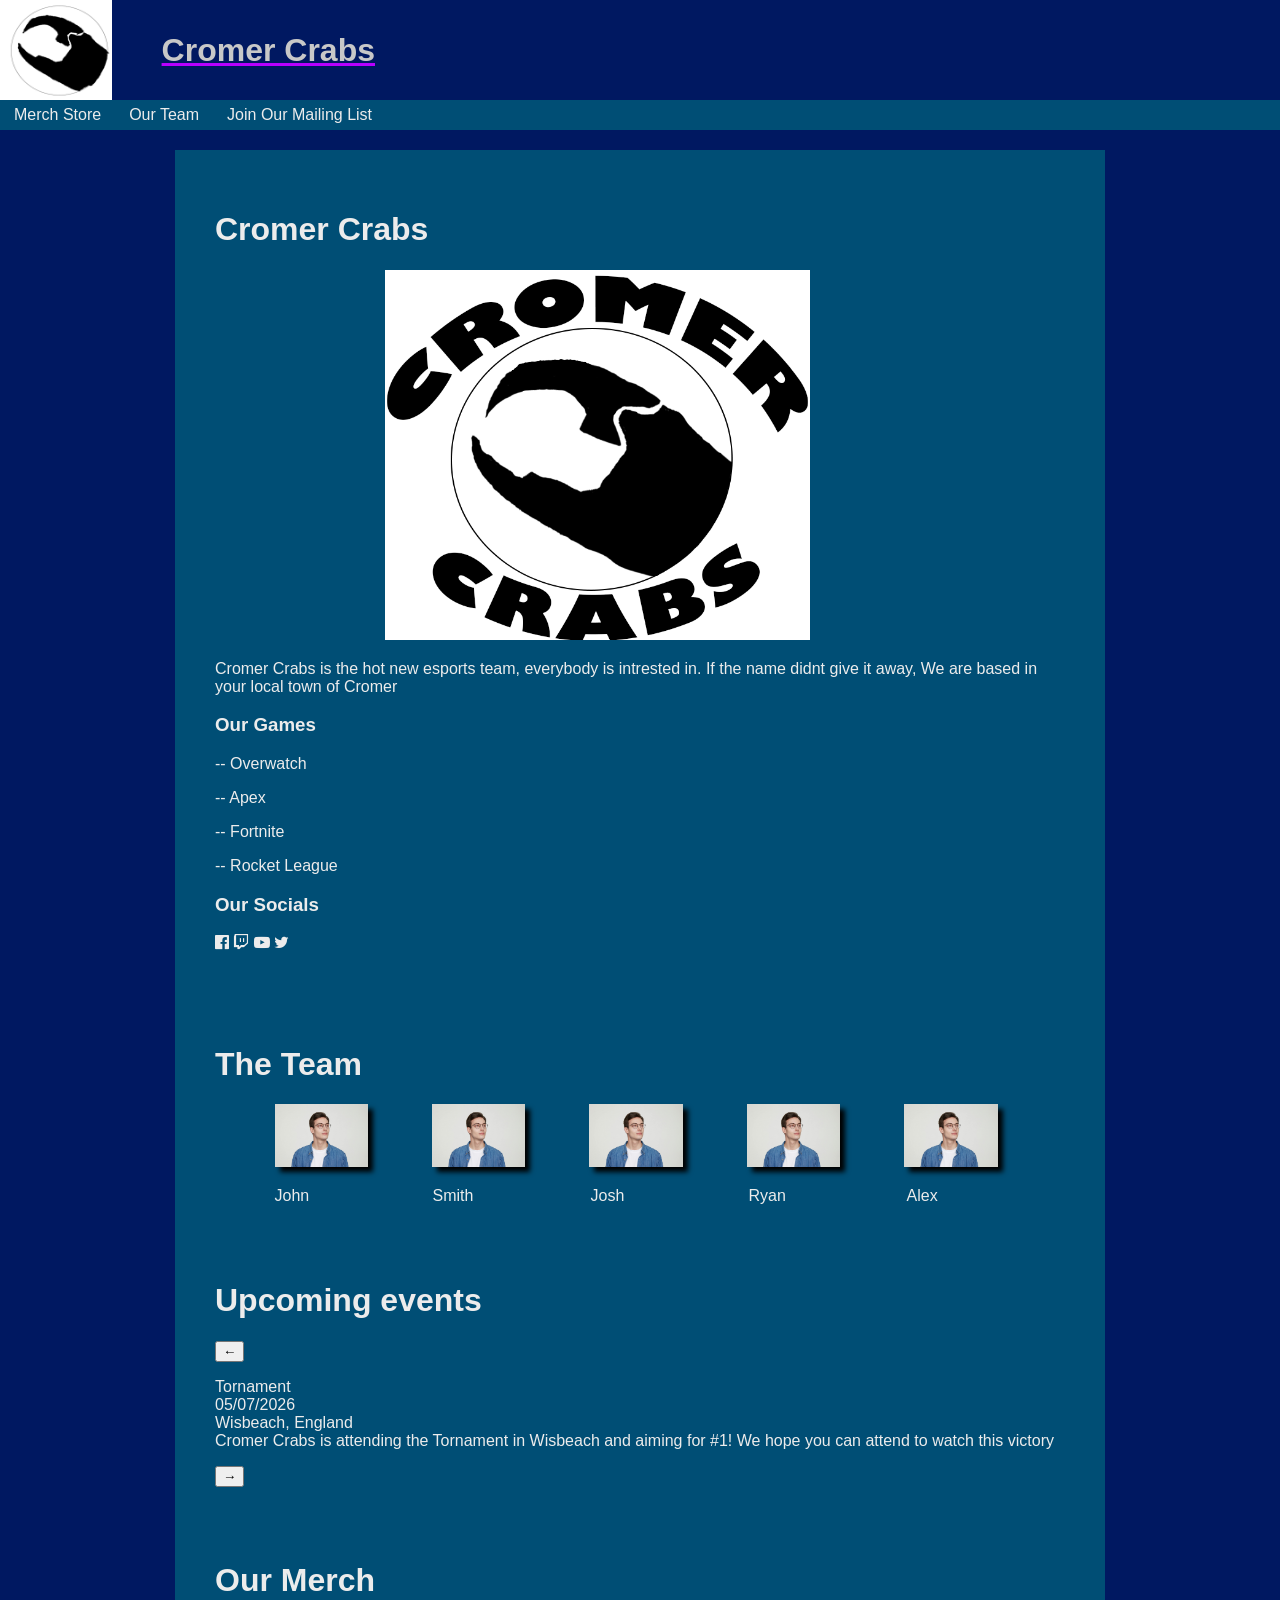
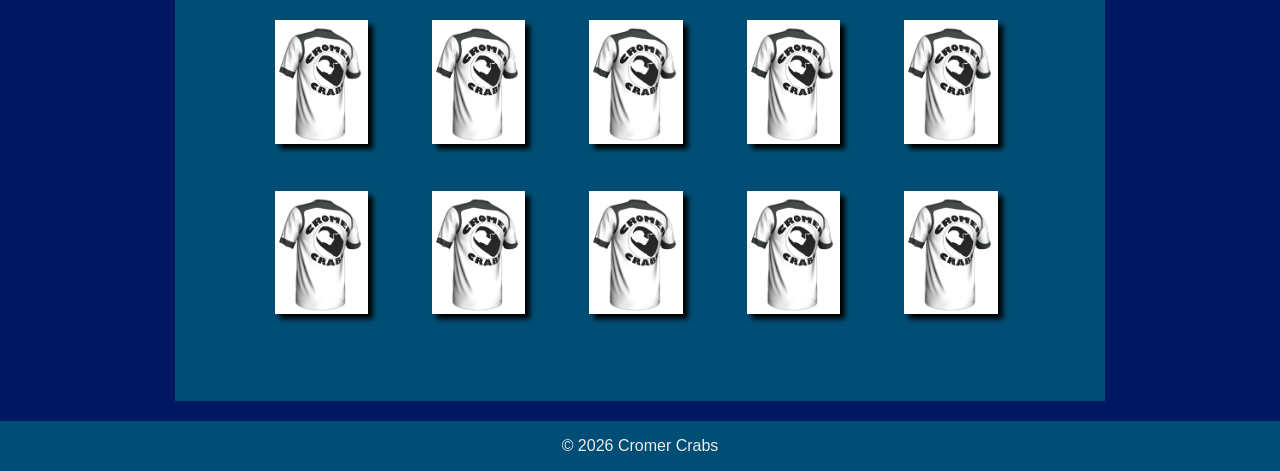
<file: A2-part2-resub/index.html>
<!DOCTYPE html>
<html lang="en">
    <head>
        <meta charset="UTF-8">
        <meta name="viewport" content="width=device-width, initial-scale=1.0">
        <link rel="stylesheet" href="HomePage.css">
        <link rel="stylesheet" href="https://cdnjs.cloudflare.com/ajax/libs/font-awesome/4.7.0/css/font-awesome.min.css">
        <title>Cromer Crabs/Homepage</title>
    </head>
    <body>
        <header>
            <div id="top-header">
                <a href="index.html" id="top-header-logo-link">
                    <img id="top-header-logo" src="assets/img/real logo design 1 .png">
                </a>
                <h1>Cromer Crabs</h1>
            </div>
            <nav>
                <a href="MerchStore.html">Merch Store</a>
                <a href="TeamProfiles.html">Our Team</a>
                <a href="MailingList.html">Join Our Mailing List</a>
            </nav>
        </header>
        <main>
            <h1>Cromer Crabs</h1>
            <img class="Crabs-intro-img" src="assets/img/logo .png">
            <br>
            <p class="into-text">Cromer Crabs is the hot new esports team, everybody is intrested in. If the name didnt give it away, We are based in your local town of Cromer</p>
            <h3>Our Games</h3>
            <p>-- Overwatch</p>
            <p>-- Apex</p>
            <p>-- Fortnite</p>
            <p>-- Rocket League</p>
            <div id="socials">
                <h3>Our Socials</h3>
                <a href="https://www.facebook.com/"><i class="fa fa-facebook-official"></i></a>
                <a href="https://www.twitch.tv/"><i class="fa fa-twitch"></i></a>
                <a href="https://www.youtube.com/"><i class="fa fa-youtube-play"></i></a>
                <a href="https://x.com/"><i class="fa fa-twitter"></i></a>
            </div>
            <br><br><br><br>

            <h1>The Team</h1>
            <img class="main-img-half-width" src="assets/img/Team profile.jpg">
            <img class="main-img-half-width" src="assets/img/Team profile.jpg">
            <img class="main-img-half-width" src="assets/img/Team profile.jpg">
            <img class="main-img-half-width" src="assets/img/Team profile.jpg">
            <img class="main-img-half-width" src="assets/img/Team profile.jpg">
            <p class="Team-Member">John</p>
            <p class="Team-Member">Smith</p>
            <p class="Team-Member">Josh</p>
            <p class="Team-Member">Ryan</p>
            <p class="Team-Member">Alex</p>
            <br><br><br><br><br><br>

            <h1>Upcoming events</h1>
            <div id="Events">
            <button onclick="EventChangeLeft()">&larr;</button>
            <p id="Event">Tornament<br>05/07/2026<br>Wisbeach, England<br>Cromer Crabs is attending the Tornament in Wisbeach and aiming for #1! We hope you can attend to watch this victory</p>
            <button onclick="EventChangeRight()">&#8594;</button>
        </div>
        <script>
            function EventChangeLeft()
            {
                document.getElementById("Event").innerHTML = "Tornament<br>05/07/2026<br>Wisbeach, England<br>Cromer Crabs is attending the Tornament in Wisbeach and aiming for #1! We hope you can attend to watch this victory";
            }
            function EventChangeRight()
            {
                document.getElementById("Event").innerHTML = "Meet & Greet<br>26/11/2026<br>New York, USA<br>Cromer Crabs ahs fans all over, so we plan on greeting them over in New York City to show we see you all!"
            }
        </script>
            <br><br><br>
            <h1>Our Merch</h1>
            <a href="MerchStore.html"><img class="Merch-Preview" src="assets/img/Cromer Crabs Merch.png"></a>
            <a href="MerchStore.html"><img class="Merch-Preview" src="assets/img/Cromer Crabs Merch.png"></a>
            <a href="MerchStore.html"><img class="Merch-Preview" src="assets/img/Cromer Crabs Merch.png"></a>
            <a href="MerchStore.html"><img class="Merch-Preview" src="assets/img/Cromer Crabs Merch.png"></a>
            <a href="MerchStore.html"><img class="Merch-Preview" src="assets/img/Cromer Crabs Merch.png"></a>
            <a href="MerchStore.html"><img class="Merch-Preview" src="assets/img/Cromer Crabs Merch.png"></a>
            <a href="MerchStore.html"><img class="Merch-Preview" src="assets/img/Cromer Crabs Merch.png"></a>
            <a href="MerchStore.html"><img class="Merch-Preview" src="assets/img/Cromer Crabs Merch.png"></a>
            <a href="MerchStore.html"><img class="Merch-Preview" src="assets/img/Cromer Crabs Merch.png"></a>
            <a href="MerchStore.html"><img class="Merch-Preview" src="assets/img/Cromer Crabs Merch.png"></a>
        </main>
        <footer>
           <p>&copy; 2026 Cromer Crabs</p> 
        </footer>
    </body>
</html>
</file>
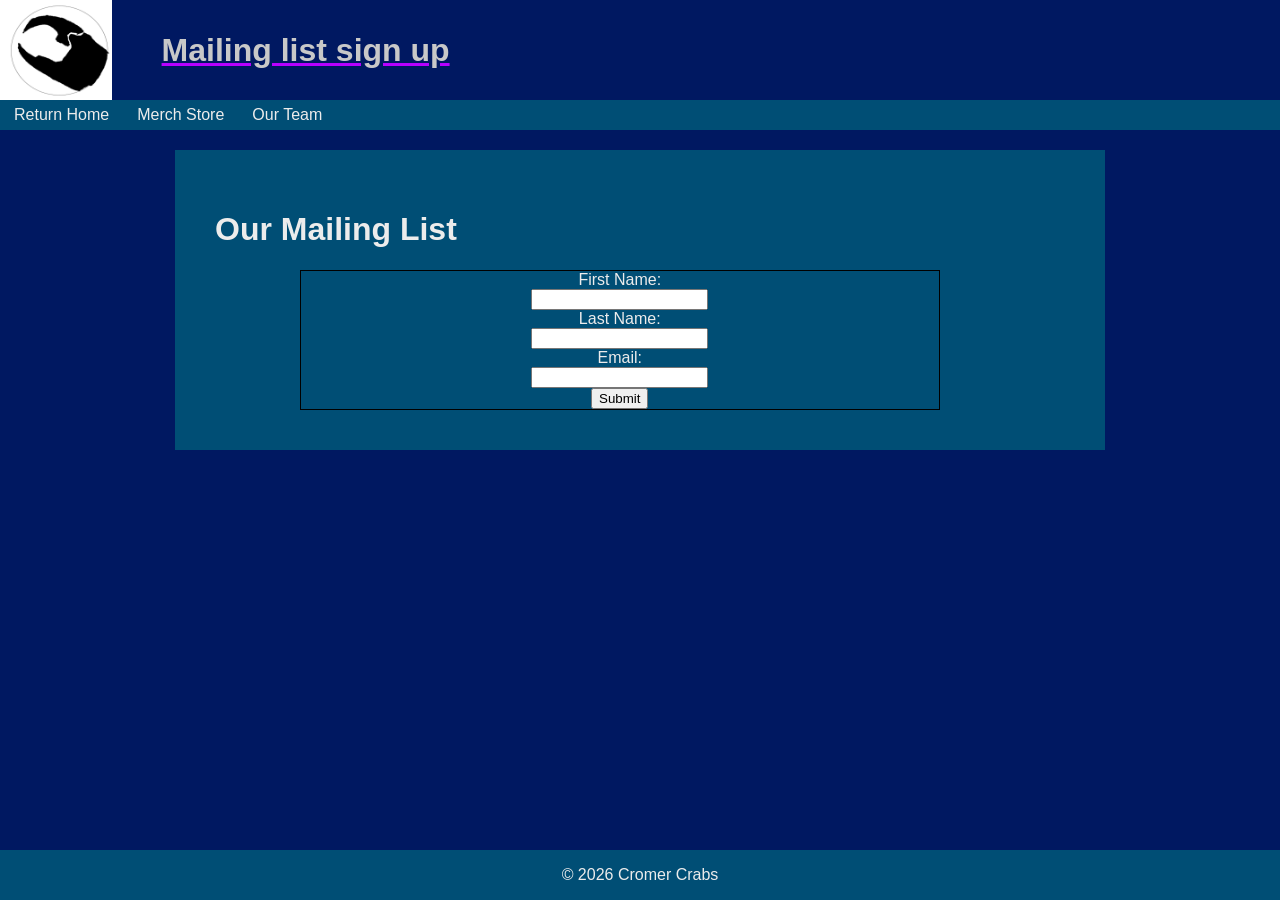
<file: A2-part2-resub/MailingList.html>
<!DOCTYPE html>
<html lang="en">
    <head>
        <meta charset="UTF-8">
        <meta name="viewport" content="width=device-width, initial-scale=1.0">
        <link rel="stylesheet" href="MailingList.css">
        <title>Cromer Crabs/Mailing List</title>
        <script>
            function SubmitForm()
            {
                alert("Form submitted, welcome to the Club!")
            }
        </script>
    </head>
    <body>
        <header>
            <div id="top-header">
                <a href="index.html" id="top-header-logo-link">
                    <img id="top-header-logo" src="assets/img/real logo design 1 .png">
                </a>
                <h1>Mailing list sign up</h1>
            </div>
            <nav>
                <a href="index.html">Return Home</a>
                <a href="MerchStore.html">Merch Store</a>
                <a href="TeamProfiles.html">Our Team</a>
            </nav>
        </header>
        <main>
            <h1>Our Mailing List</h1>
            <div id="EntryArea">
            <form>
                <label for="FirstName">First Name:</label><br>
                <input type="text" id="FirstName" name="Firstname"><br>
                <label for="LastName">Last Name:</label><br>
                <input type="text" id="LastName" name="LastName"><br>
                <label for="Email">Email:</label><br>
                <input type="text" id="Email" name="Email"><br>
                <button onclick="SubmitForm()">Submit</button>
            </form>   
        </div>
            
        </main>
        <footer>
           <p>&copy; 2026 Cromer Crabs</p> 
        </footer>
    </body>
</html>
</file>
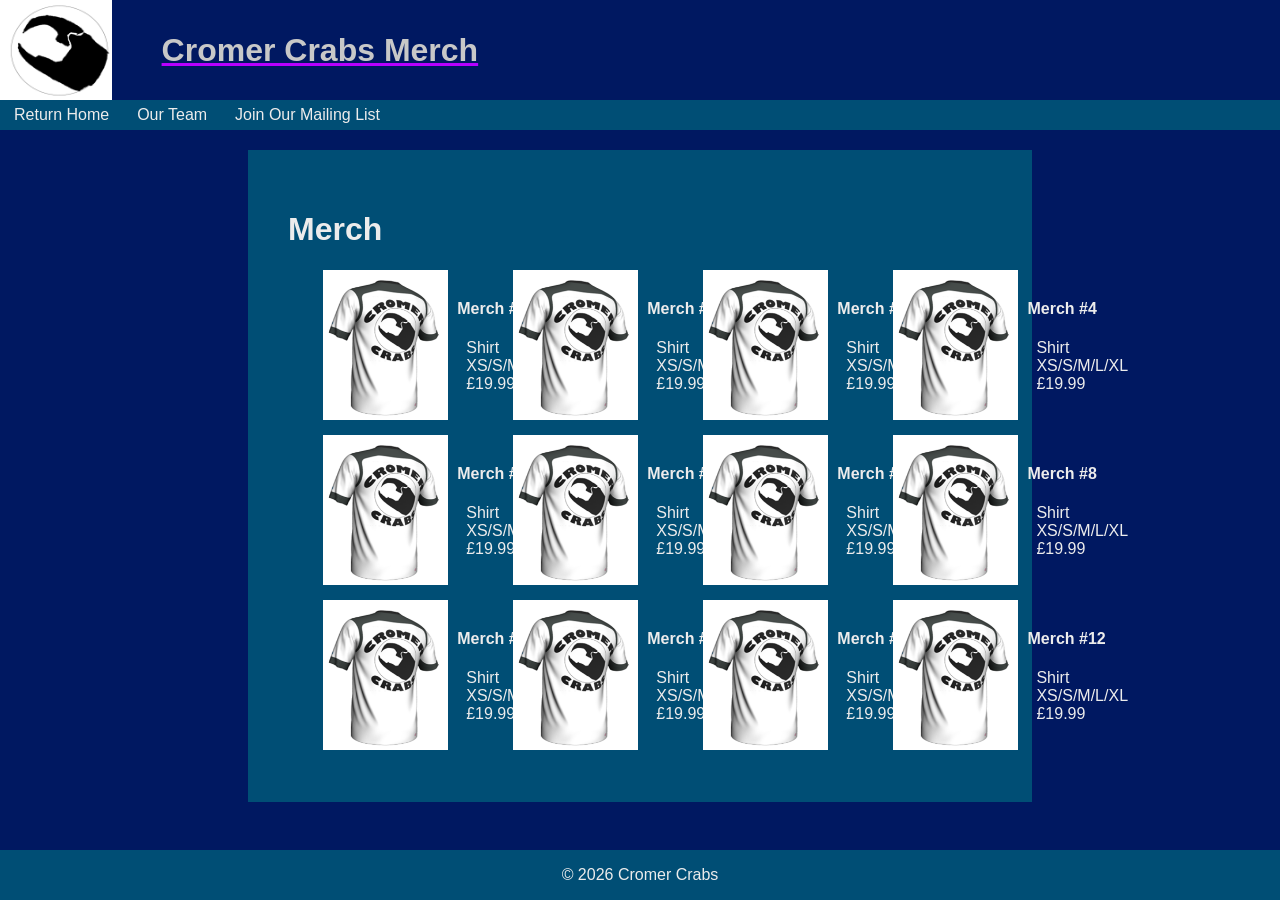
<file: A2-part2-resub/MerchStore.html>
<!DOCTYPE html>
<html lang="en">
    <head>
        <meta charset="UTF-8">
        <meta name="viewport" content="width=device-width, initial-scale=1.0">
        <link rel="stylesheet" href="MerchStore.css">
        <title>Cromer Crabs/Merch Store</title>
    </head>
    <body>
        <header>
            <div id="top-header">
                <a href="index.html" id="top-header-logo-link">
                    <img id="top-header-logo" src="assets/img/real logo design 1 .png">
                </a>
                <h1>Cromer Crabs Merch</h1>
            </div>
            <nav>
                <a href="index.html">Return Home</a>
                <a href="TeamProfiles.html">Our Team</a>
                <a href="MailingList.html">Join Our Mailing List</a>
            </nav>
        </header>
        <main>
            <h1>Merch</h1>
            <div id="TopRow">
                <div id="Item">
                    <a href="MerchStore.html"><img src="assets/img/Cromer Crabs Merch.png" alt="Merch image" style="width:125px;height:150px;"></a>
                    <div id="info">
                        <h4>Merch #1</h4>
                        <p>Shirt <br>XS/S/M/L/XL <br>£19.99</p>
                    </div>
                </div>
                <div id="Item">
                    <a href="MerchStore.html"><img src="assets/img/Cromer Crabs Merch.png" alt="Merch image" style="width:125px;height:150px;"></a>
                    <div id="info">
                        <h4>Merch #2</h4>
                        <p>Shirt <br>XS/S/M/L/XL <br>£19.99</p>
                    </div>
                </div>
                <div id="Item">
                    <a href="MerchStore.html"><img src="assets/img/Cromer Crabs Merch.png" alt="Merch image" style="width:125px;height:150px;"></a>
                    <div id="info">
                        <h4>Merch #3</h4>
                        <p>Shirt <br>XS/S/M/L/XL <br>£19.99</p>
                    </div>
                </div>
                <div id="Item">
                    <a href="MerchStore.html"><img src="assets/img/Cromer Crabs Merch.png" alt="Merch image" style="width:125px;height:150px;"></a>
                    <div id="info">
                        <h4>Merch #4</h4>
                        <p>Shirt <br>XS/S/M/L/XL <br>£19.99</p>
                    </div>
                </div>
            </div>
            <div id="MiddleRow">
                <div id="Item">
                    <a href="MerchStore.html"><img src="assets/img/Cromer Crabs Merch.png" alt="Merch image" style="width:125px;height:150px;"></a>
                    <div id="info">
                        <h4>Merch #5</h4>
                        <p>Shirt <br>XS/S/M/L/XL <br>£19.99</p>
                    </div>
                </div>
                <div id="Item">
                    <a href="MerchStore.html"><img src="assets/img/Cromer Crabs Merch.png" alt="Merch image" style="width:125px;height:150px;"></a>
                    <div id="info">
                        <h4>Merch #6</h4>
                        <p>Shirt <br>XS/S/M/L/XL <br>£19.99</p>
                    </div>
                </div>
                <div id="Item">
                    <a href="MerchStore.html"><img src="assets/img/Cromer Crabs Merch.png" alt="Merch image" style="width:125px;height:150px;"></a>
                    <div id="info">
                        <h4>Merch #7</h4>
                        <p>Shirt <br>XS/S/M/L/XL <br>£19.99</p>
                    </div>
                </div>
                <div id="Item">
                    <a href="MerchStore.html"><img src="assets/img/Cromer Crabs Merch.png" alt="Merch image" style="width:125px;height:150px;"></a>
                    <div id="info">
                        <h4>Merch #8</h4>
                        <p>Shirt <br>XS/S/M/L/XL <br>£19.99</p>
                    </div>
                </div>
            </div>
            <div id="BottomRow">
                <div id="Item">
                    <a href="MerchStore.html"><img src="assets/img/Cromer Crabs Merch.png" alt="Merch image" style="width:125px;height:150px;"></a>
                    <div id="info">
                        <h4>Merch #9</h4>
                        <p>Shirt <br>XS/S/M/L/XL <br>£19.99</p>
                    </div>
                </div>
                <div id="Item">
                    <a href="MerchStore.html"><img src="assets/img/Cromer Crabs Merch.png" alt="Merch image" style="width:125px;height:150px;"></a>
                    <div id="info">
                        <h4>Merch #10</h4>
                        <p>Shirt <br>XS/S/M/L/XL <br>£19.99</p>
                    </div>
                </div>
                <div id="Item">
                    <a href="MerchStore.html"><img src="assets/img/Cromer Crabs Merch.png" alt="Merch image" style="width:125px;height:150px;"></a>
                    <div id="info">
                        <h4>Merch #11</h4>
                        <p>Shirt <br>XS/S/M/L/XL <br>£19.99</p>
                    </div>
                </div>
                <div id="Item">
                    <a href="MerchStore.html"><img src="assets/img/Cromer Crabs Merch.png" alt="Merch image" style="width:125px;height:150px;"></a>
                    <div id="info">
                        <h4>Merch #12</h4>
                        <p>Shirt <br>XS/S/M/L/XL <br>£19.99</p>
                    </div>
                </div>
            </div>
        </main>
        <footer>
           <p>&copy; 2026 Cromer Crabs</p> 
        </footer>
    </body>
</html>
</file>
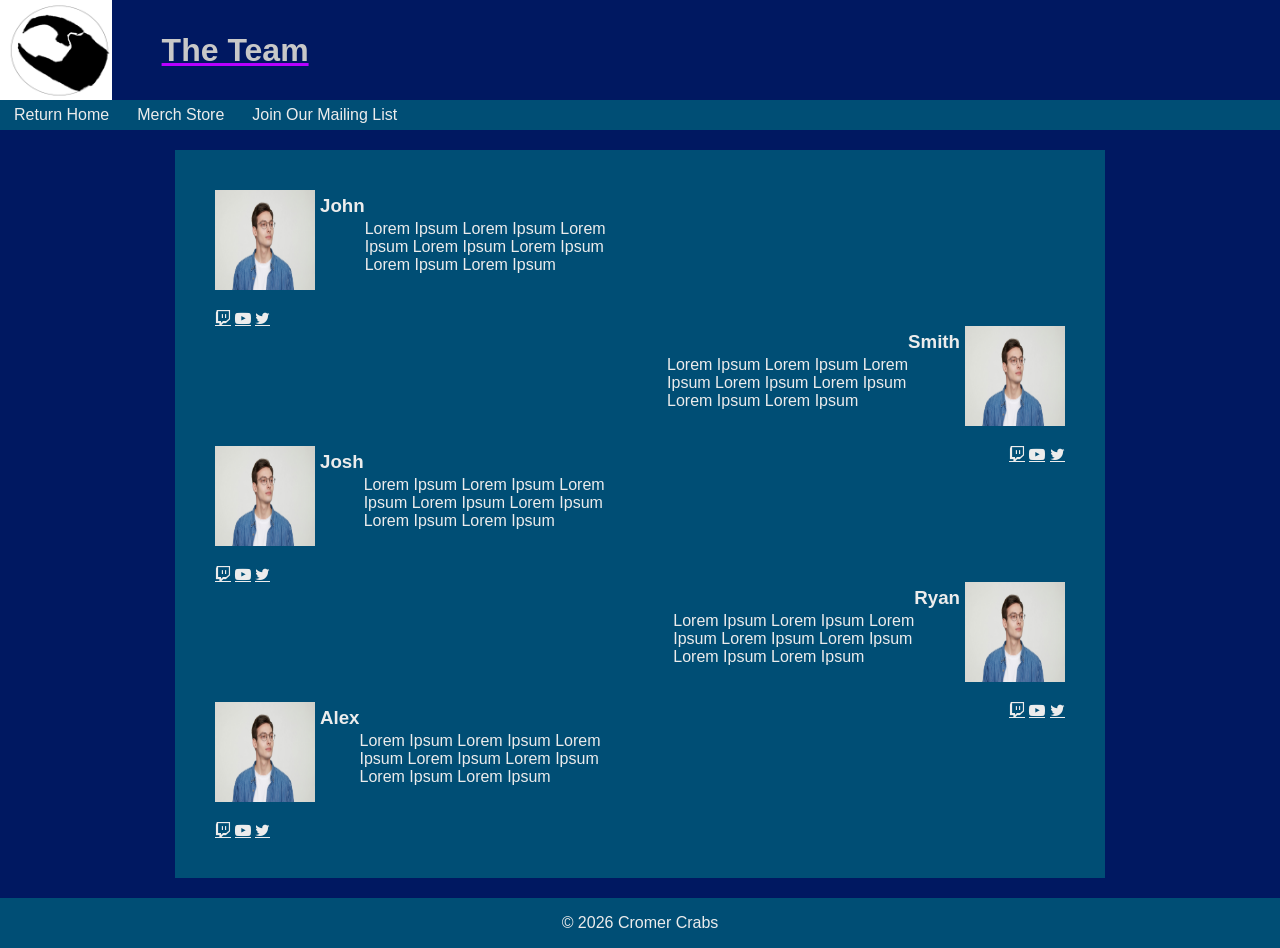
<file: A2-part2-resub/TeamProfiles.html>
<!DOCTYPE html>
<html lang="en">
    <head>
        <meta charset="UTF-8">
        <meta name="viewport" content="width=device-width, initial-scale=1.0">
        <link rel="stylesheet" href="TeamProfiles.css">
        <link rel="stylesheet" href="https://cdnjs.cloudflare.com/ajax/libs/font-awesome/4.7.0/css/font-awesome.min.css">
        <title>Cromer Crabs/The Team</title>
    </head>
    <body>
        <header>
            <div id="top-header">
                <a href="index.html" id="top-header-logo-link">
                    <img id="top-header-logo" src="assets/img/real logo design 1 .png">
                </a>
                <h1>The Team</h1>
            </div>
            <nav>
                <a href="index.html">Return Home</a>
                <a href="MerchStore.html">Merch Store</a>
                <a href="MailingList.html">Join Our Mailing List</a>
            </nav>
        </header>
        <main>
            <div id="Person-1">
                <img id="Team-Member" src="assets/img/Team profile.jpg" style="width: 100px; height: 100px;">
                <h3>John</h3>
                <p>Lorem Ipsum Lorem Ipsum Lorem Ipsum Lorem Ipsum Lorem Ipsum Lorem Ipsum Lorem Ipsum </p>
            </div>
            <div id="socials-1">
                    <a href="https://www.twitch.tv/"><i class="fa fa-twitch"></i></a>
                    <a href="https://www.youtube.com/"><i class="fa fa-youtube-play"></i></a>
                    <a href="https://x.com/"><i class="fa fa-twitter"></i></a>
            </div>
            <div id="Person-2">
                <img id="Team-Member" src="assets/img/Team profile.jpg" style="width: 100px; height: 100px;">
                <h3>Smith</h3>
                <p>Lorem Ipsum Lorem Ipsum Lorem Ipsum Lorem Ipsum Lorem Ipsum Lorem Ipsum Lorem Ipsum </p>
            </div>
            <div id="socials-2">
                <a href="https://www.twitch.tv/"><i class="fa fa-twitch"></i></a>
                <a href="https://www.youtube.com/"><i class="fa fa-youtube-play"></i></a>
                <a href="https://x.com/"><i class="fa fa-twitter"></i></a>
            </div>
            <div id="Person-1">
                <img id="Team-Member" src="assets/img/Team profile.jpg" style="width: 100px; height: 100px;">
                <h3>Josh</h3>
                <p>Lorem Ipsum Lorem Ipsum Lorem Ipsum Lorem Ipsum Lorem Ipsum Lorem Ipsum Lorem Ipsum </p>
            </div>
            <div id="socials-1">
                <a href="https://www.twitch.tv/"><i class="fa fa-twitch"></i></a>
                <a href="https://www.youtube.com/"><i class="fa fa-youtube-play"></i></a>
                <a href="https://x.com/"><i class="fa fa-twitter"></i></a>
            </div>
            <div id="Person-2">
                <img id="Team-Member" src="assets/img/Team profile.jpg" style="width: 100px; height: 100px;">
                <h3>Ryan</h3>
                <p>Lorem Ipsum Lorem Ipsum Lorem Ipsum Lorem Ipsum Lorem Ipsum Lorem Ipsum Lorem Ipsum </p>
            </div>
            <div id="socials-2">
                <a href="https://www.twitch.tv/"><i class="fa fa-twitch"></i></a>
                <a href="https://www.youtube.com/"><i class="fa fa-youtube-play"></i></a>
                <a href="https://x.com/"><i class="fa fa-twitter"></i></a>
            </div>
            <div id="Person-1">
                <img id="Team-Member" src="assets/img/Team profile.jpg" style="width: 100px; height: 100px;">
                <h3>Alex</h3>
                <p>Lorem Ipsum Lorem Ipsum Lorem Ipsum Lorem Ipsum Lorem Ipsum Lorem Ipsum Lorem Ipsum </p>
            </div>
            <div id="socials-1">
                <a href="https://www.twitch.tv/"><i class="fa fa-twitch"></i></a>
                <a href="https://www.youtube.com/"><i class="fa fa-youtube-play"></i></a>
                <a href="https://x.com/"><i class="fa fa-twitter"></i></a>
            </div>
        </main>
        <footer>
           <p>&copy; 2026 Cromer Crabs</p> 
        </footer>
    </body>
</html>
</file>
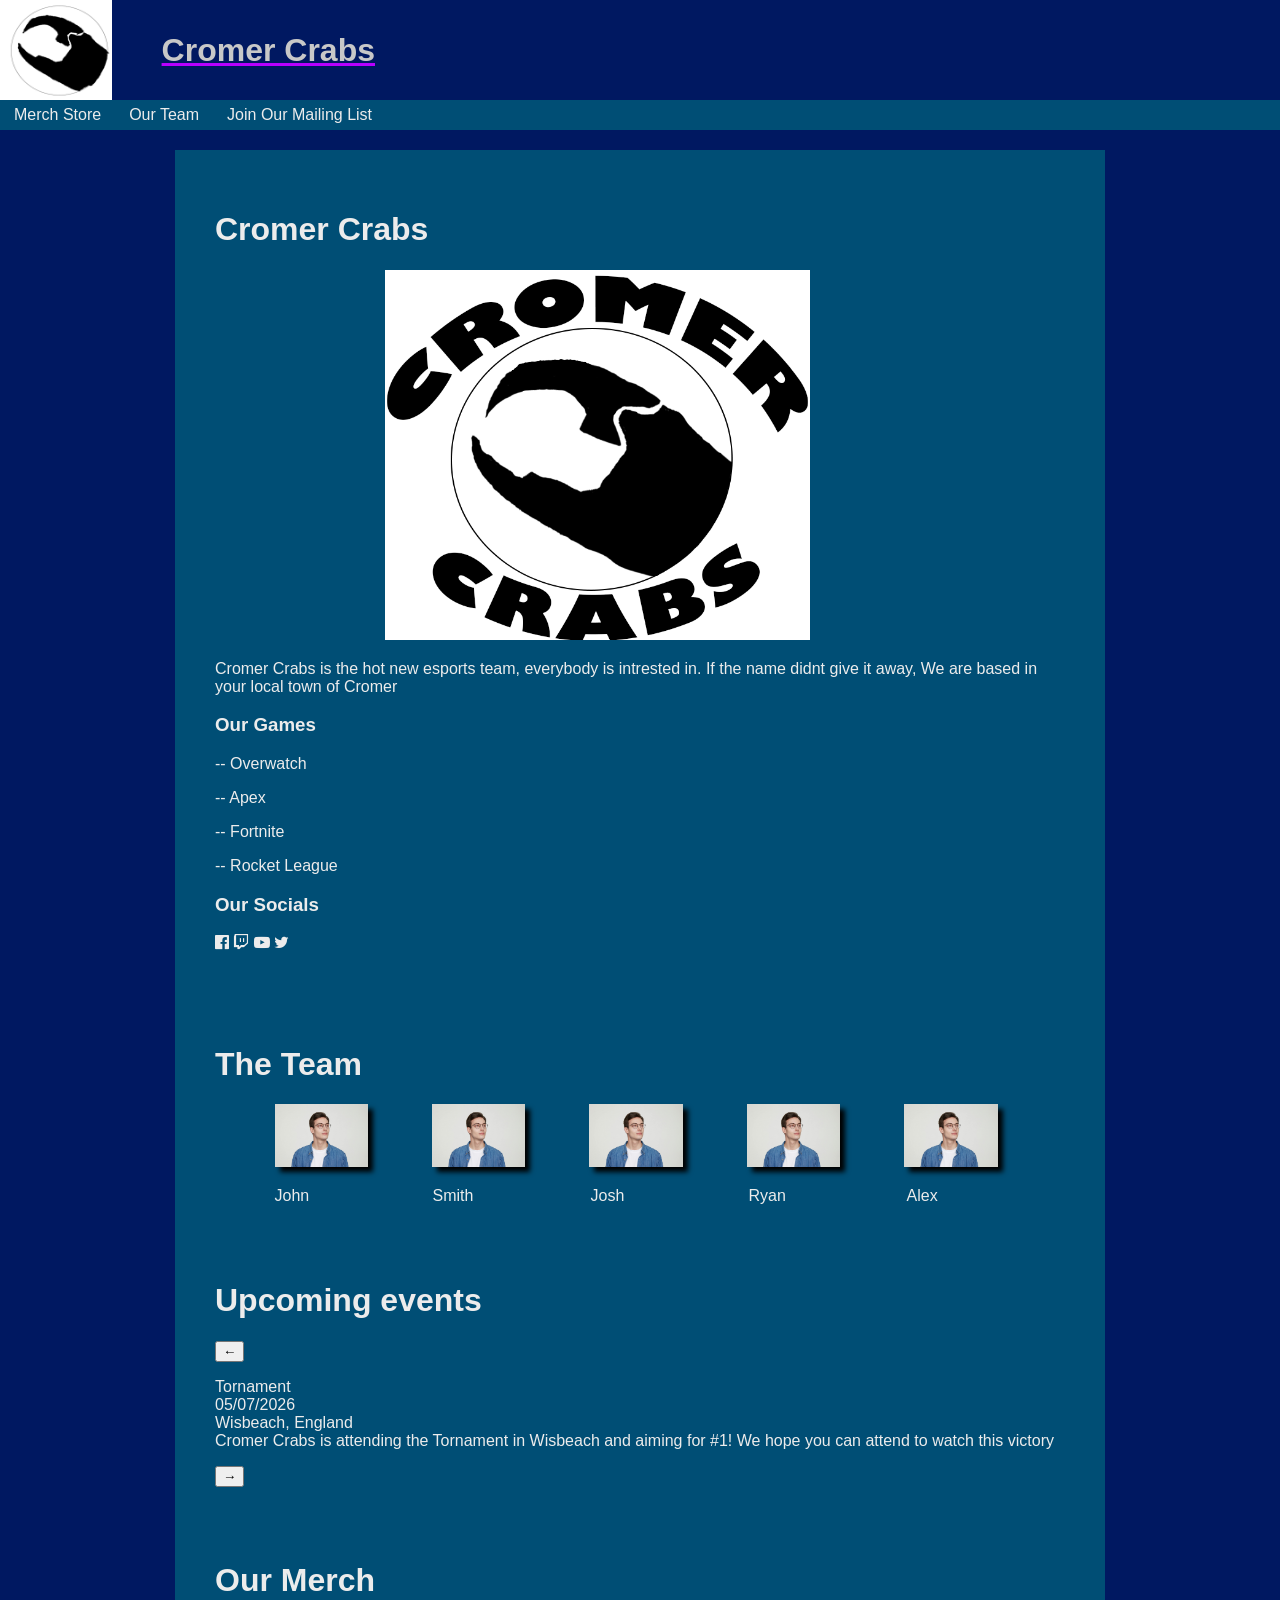
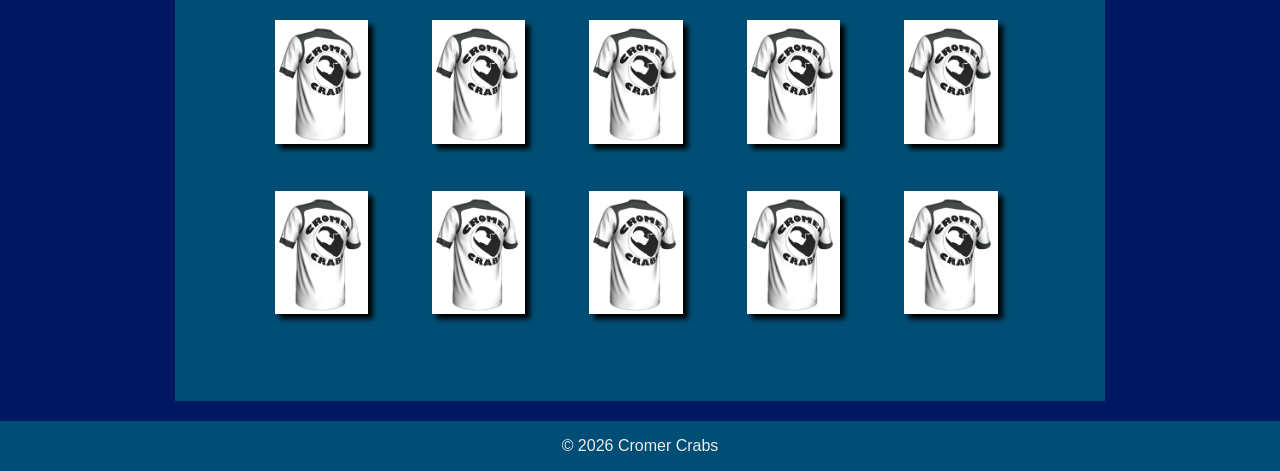
<file: Cromer Crabs website/HomePage.html>
<!DOCTYPE html>
<html lang="en">
    <head>
        <meta charset="UTF-8">
        <meta name="viewport" content="width=device-width, initial-scale=1.0">
        <link rel="stylesheet" href="HomePage.css">
        <link rel="stylesheet" href="https://cdnjs.cloudflare.com/ajax/libs/font-awesome/4.7.0/css/font-awesome.min.css">
        <title>Cromer Crabs/Homepage</title>
    </head>
    <body>
        <header>
            <div id="top-header">
                <a href="HomePage.html" id="top-header-logo-link">
                    <img id="top-header-logo" src="assets/img/real logo design 1 .png">
                </a>
                <h1>Cromer Crabs</h1>
            </div>
            <nav>
                <a href="MerchStore.html">Merch Store</a>
                <a href="TeamProfiles.html">Our Team</a>
                <a href="MailingList.html">Join Our Mailing List</a>
            </nav>
        </header>
        <main>
            <h1>Cromer Crabs</h1>
            <img class="Crabs-intro-img" src="assets/img/logo .png">
            <br>
            <p class="into-text">Cromer Crabs is the hot new esports team, everybody is intrested in. If the name didnt give it away, We are based in your local town of Cromer</p>
            <h3>Our Games</h3>
            <p>-- Overwatch</p>
            <p>-- Apex</p>
            <p>-- Fortnite</p>
            <p>-- Rocket League</p>
            <div id="socials">
                <h3>Our Socials</h3>
                <a href="https://www.facebook.com/"><i class="fa fa-facebook-official"></i></a>
                <a href="https://www.twitch.tv/"><i class="fa fa-twitch"></i></a>
                <a href="https://www.youtube.com/"><i class="fa fa-youtube-play"></i></a>
                <a href="https://x.com/"><i class="fa fa-twitter"></i></a>
            </div>
            <br><br><br><br>

            <h1>The Team</h1>
            <img class="main-img-half-width" src="assets/img/Team profile.jpg">
            <img class="main-img-half-width" src="assets/img/Team profile.jpg">
            <img class="main-img-half-width" src="assets/img/Team profile.jpg">
            <img class="main-img-half-width" src="assets/img/Team profile.jpg">
            <img class="main-img-half-width" src="assets/img/Team profile.jpg">
            <p class="Team-Member">John</p>
            <p class="Team-Member">Smith</p>
            <p class="Team-Member">Josh</p>
            <p class="Team-Member">Ryan</p>
            <p class="Team-Member">Alex</p>
            <br><br><br><br><br><br>

            <h1>Upcoming events</h1>
            <div id="Events">
            <button onclick="EventChangeLeft()">&larr;</button>
            <p id="Event">Tornament<br>05/07/2026<br>Wisbeach, England<br>Cromer Crabs is attending the Tornament in Wisbeach and aiming for #1! We hope you can attend to watch this victory</p>
            <button onclick="EventChangeRight()">&#8594;</button>
        </div>
        <script>
            function EventChangeLeft()
            {
                document.getElementById("Event").innerHTML = "Tornament<br>05/07/2026<br>Wisbeach, England<br>Cromer Crabs is attending the Tornament in Wisbeach and aiming for #1! We hope you can attend to watch this victory";
            }
            function EventChangeRight()
            {
                document.getElementById("Event").innerHTML = "Meet & Greet<br>26/11/2026<br>New York, USA<br>Cromer Crabs ahs fans all over, so we plan on greeting them over in New York City to show we see you all!"
            }
        </script>
            <br><br><br>
            <h1>Our Merch</h1>
            <a href="MerchStore.html"><img class="Merch-Preview" src="assets/img/Cromer Crabs Merch.png"></a>
            <a href="MerchStore.html"><img class="Merch-Preview" src="assets/img/Cromer Crabs Merch.png"></a>
            <a href="MerchStore.html"><img class="Merch-Preview" src="assets/img/Cromer Crabs Merch.png"></a>
            <a href="MerchStore.html"><img class="Merch-Preview" src="assets/img/Cromer Crabs Merch.png"></a>
            <a href="MerchStore.html"><img class="Merch-Preview" src="assets/img/Cromer Crabs Merch.png"></a>
            <a href="MerchStore.html"><img class="Merch-Preview" src="assets/img/Cromer Crabs Merch.png"></a>
            <a href="MerchStore.html"><img class="Merch-Preview" src="assets/img/Cromer Crabs Merch.png"></a>
            <a href="MerchStore.html"><img class="Merch-Preview" src="assets/img/Cromer Crabs Merch.png"></a>
            <a href="MerchStore.html"><img class="Merch-Preview" src="assets/img/Cromer Crabs Merch.png"></a>
            <a href="MerchStore.html"><img class="Merch-Preview" src="assets/img/Cromer Crabs Merch.png"></a>
        </main>
        <footer>
           <p>&copy; 2026 Cromer Crabs</p> 
        </footer>
    </body>
</html>
</file>
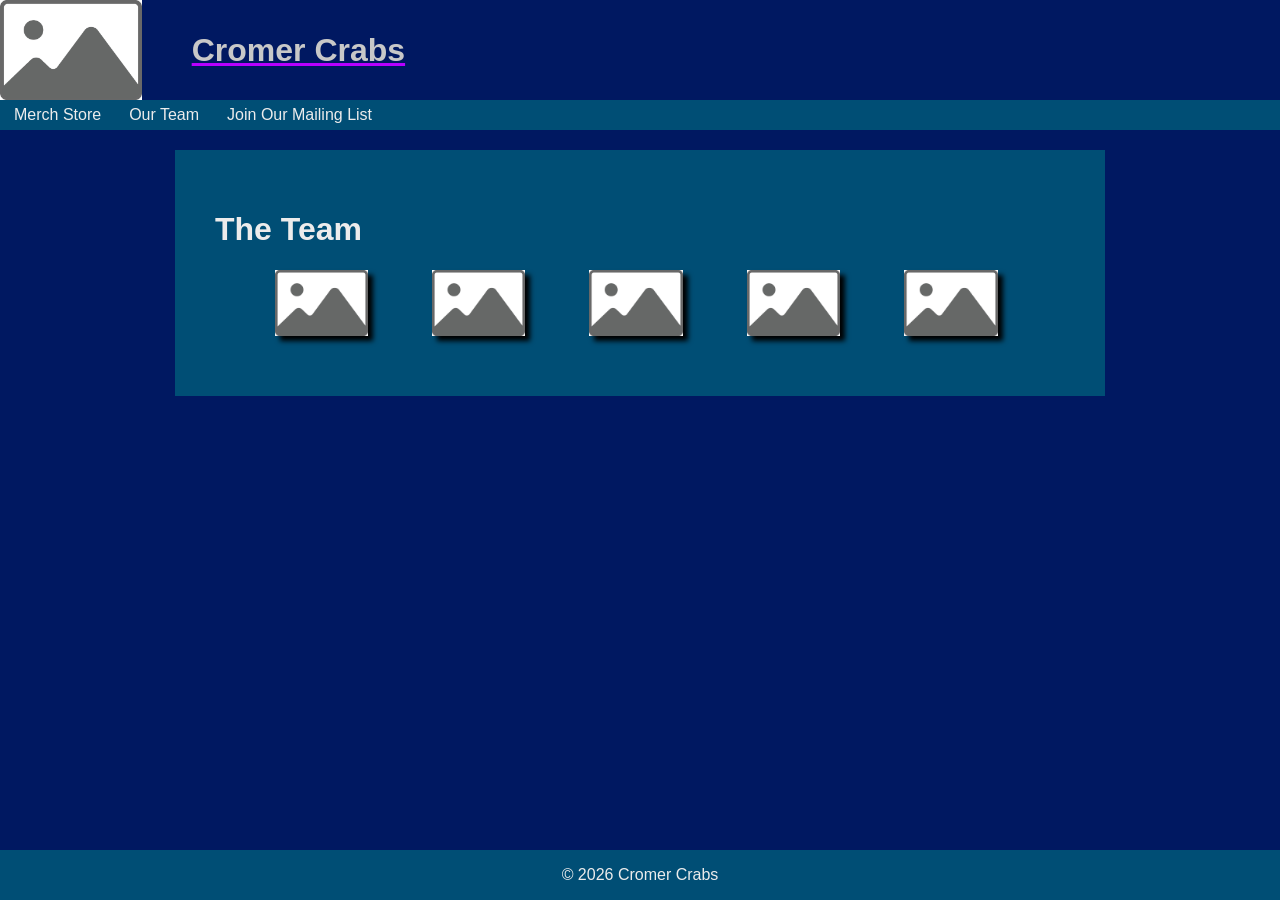
<file: html-css-basic-template/HomePage.html>
<!DOCTYPE html>
<html lang="en">
    <head>
        <meta charset="UTF-8">
        <meta name="viewport" content="width=device-width, initial-scale=1.0">
        <link rel="stylesheet" href="HomePage.css">
        <title>Cromer Crabs/ Home page</title>
    </head>
    <body>
        <header>
            <div id="top-header">
                <a href="index.html" id="top-header-logo-link">
                    <img id="top-header-logo" src="assets/img/placeholder.jpg">
                </a>
                <h1>Cromer Crabs</h1>
            </div>
            <nav>
                <a href="MerchStore.html">Merch Store</a>
                <a href="TeamProfiles.html">Our Team</a>
                <a href="MailingList.html">Join Our Mailing List</a>
            </nav>
        </header>
        <main>
            <h1>The Team</h1>
            <img class="main-img-half-width" src="assets/img/placeholder.jpg">
            <img class="main-img-half-width" src="assets/img/placeholder.jpg">
            <img class="main-img-half-width" src="assets/img/placeholder.jpg">
            <img class="main-img-half-width" src="assets/img/placeholder.jpg">
            <img class="main-img-half-width" src="assets/img/placeholder.jpg">
            <p></p>
        </main>
        <footer>
           <p>&copy; 2026 Cromer Crabs</p> 
        </footer>
    </body>
</html>
</file>
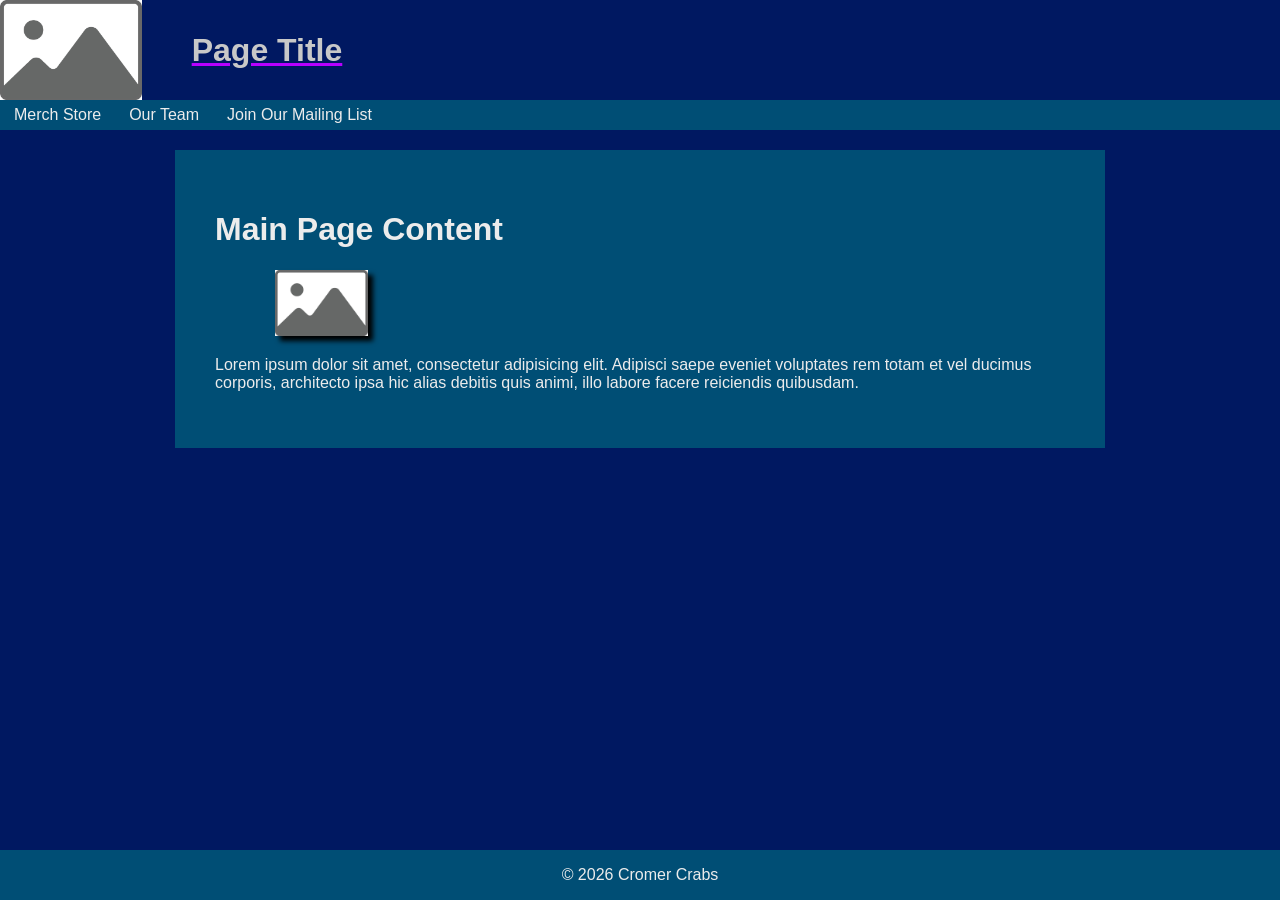
<file: html-css-basic-template/MailingList.html>
<!DOCTYPE html>
<html lang="en">
    <head>
        <meta charset="UTF-8">
        <meta name="viewport" content="width=device-width, initial-scale=1.0">
        <link rel="stylesheet" href="HomePage.css">
        <title>Cromer Crabs/ Home page</title>
    </head>
    <body>
        <header>
            <div id="top-header">
                <a href="index.html" id="top-header-logo-link">
                    <img id="top-header-logo" src="assets/img/placeholder.jpg">
                </a>
                <h1>Page Title</h1>
            </div>
            <nav>
                <a href="MerchStore.html">Merch Store</a>
                <a href="TeamProfiles.html">Our Team</a>
                <a href="MailingList.html">Join Our Mailing List</a>
            </nav>
        </header>
        <main>
            <h1>Main Page Content</h1>
            <img class="main-img-half-width" src="assets/img/placeholder.jpg">
            <p>Lorem ipsum dolor sit amet, consectetur adipisicing elit. Adipisci saepe eveniet voluptates rem totam et vel ducimus corporis, architecto ipsa hic alias debitis quis animi, illo labore facere reiciendis quibusdam.</p>
        </main>
        <footer>
           <p>&copy; 2026 Cromer Crabs</p> 
        </footer>
    </body>
</html>
</file>
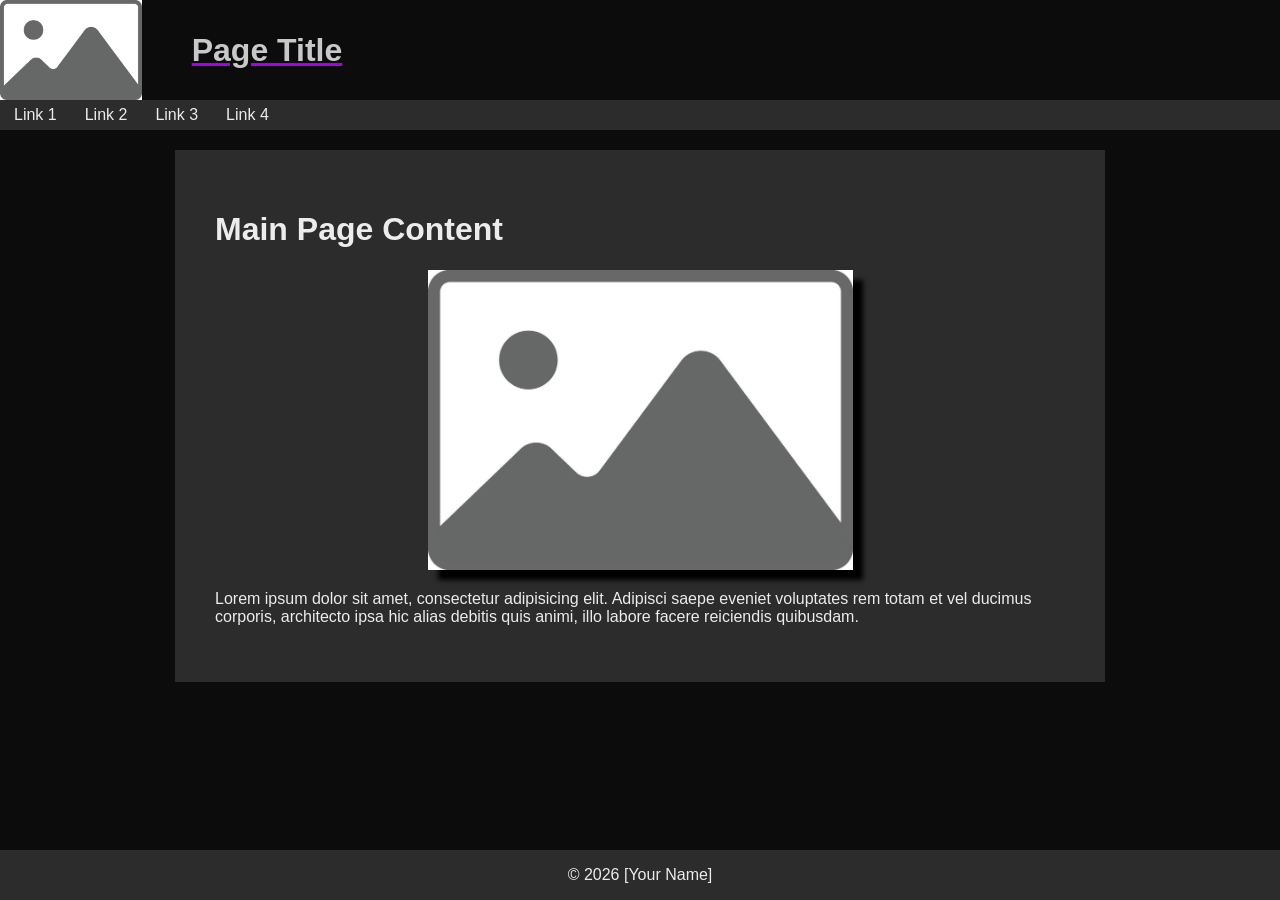
<file: html-css-basic-template/template.html>
<!DOCTYPE html>
<html lang="en">
    <head>
        <!--Metadata-->
        <meta charset="UTF-8">
        <meta name="viewport" content="width=device-width, initial-scale=1.0">
        <link rel="stylesheet" href="style.css">
        <title>Web Page</title>
    </head>
    <body>
        <!--Content (visible data)-->
        <header>
            <div id="top-header">
                <a href="index.html" id="top-header-logo-link">
                    <img id="top-header-logo" src="assets/img/placeholder.jpg">
                </a>
                <h1>Page Title</h1>
            </div>
            <nav>
                <a href="#">Link 1</a>
                <a href="#">Link 2</a>
                <a href="#">Link 3</a>
                <a href="#">Link 4</a>
            </nav>
        </header>
        <main>
            <h1>Main Page Content</h1>
            <img class="main-img-half-width" src="assets/img/placeholder.jpg">
            <p>Lorem ipsum dolor sit amet, consectetur adipisicing elit. Adipisci saepe eveniet voluptates rem totam et vel ducimus corporis, architecto ipsa hic alias debitis quis animi, illo labore facere reiciendis quibusdam.</p>
        </main>
        <footer>
           <p>&copy; 2026 [Your Name]</p> 
        </footer>
    </body>
</html>
</file>
<file: A2-part2-resub/HomePage.css>
:root
{
    --main-background: rgb(0, 24, 97);
    --lighter-background: rgb(0, 78, 117);
    --main-text: rgb(236, 236, 236);
    --title-text: rgb(200,200,200);
    --emphasis: rgb(183, 0, 255);
}
* 
{
    font-family: Arial, Helvetica, sans-serif;
}
body
{
    margin: 0px;
    background-color: var(--main-background);
    min-height: 100vh;
    display: flex;
    flex-direction: column;
}
#top-header
{
    background-color: var(--main-background);
    text-decoration: underline;
    color: var(--title-text) !important;
    text-decoration-color: var(--emphasis);
    display: flex;
}
#top-header-logo
{
    height: 100px;
}
#top-header-logo-link
{
    height: 100px;
}
#top-header h1
{
    margin-left: 50px;
    margin-bottom: auto;
    margin-top: auto;
}
nav
{
    display: flex;
    background-color: var(--lighter-background);
}
nav a
{
    text-decoration: none;
    color: var(--main-text);
    padding: 6px 14px 6px 14px;
}
nav a:hover
{
    background-color: var(--emphasis);
    color: white;
}
main
{
    color: var(--main-text);
    width: 850px;
    margin-top: 20px;
    margin-left: auto;
    margin-right: auto;
    background-color: var(--lighter-background);
    padding: 40px;
    margin-bottom: 20px;
}
.main-img-half-width
{
    width: 11%;
    margin-left: 7%;
    box-shadow: 5px 5px 5px black;
}
.Team-Member
{
    width: 11%;
    margin-right: 5px;
    margin-left: 7%;
    float: left;
}
.Crabs-intro-img
{
    width: 50%;
    margin-left: 20%;
}
.Merch-Preview
{
    width: 11%;
    margin-left: 7%;
    margin-bottom: 5%;
    box-shadow: 5px 5px 5px black;
}
footer
{
    display: flex;
    background-color: var(--lighter-background);
    color: var(--main-text);
    height: 50px;
    width: 100vw;
    margin-top: auto;
}
footer p
{
    margin-left: auto;
    margin-right: auto;
}
#socials a
{
    color: var(--main-text);
}
#socials a:hover
{
    color: var(--emphasis);
}
</file>
<file: A2-part2-resub/MailingList.css>
:root
{
    --main-background: rgb(0, 24, 97);
    --lighter-background: rgb(0, 78, 117);
    --main-text: rgb(236, 236, 236);
    --title-text: rgb(200,200,200);
    --emphasis: rgb(183, 0, 255);
}
* 
{
    font-family: Arial, Helvetica, sans-serif;
}
body
{
    margin: 0px;
    background-color: var(--main-background);
    min-height: 100vh;
    display: flex;
    flex-direction: column;
}
#top-header
{
    background-color: var(--main-background);
    text-decoration: underline;
    color: var(--title-text) !important;
    text-decoration-color: var(--emphasis);
    display: flex;
}
#top-header-logo
{
    height: 100px;
}
#top-header-logo-link
{
    height: 100px;
}
#top-header h1
{
    margin-left: 50px;
    margin-bottom: auto;
    margin-top: auto;
}
nav
{
    display: flex;
    background-color: var(--lighter-background);
}
nav a
{
    text-decoration: none;
    color: var(--main-text);
    padding: 6px 14px 6px 14px;
}
nav a:hover
{
    background-color: var(--emphasis);
    color: var(--main-text);
}
main
{
    color: var(--main-text);
    width: 850px;
    margin-top: 20px;
    margin-left: auto;
    margin-right: auto;
    background-color: var(--lighter-background);
    padding: 40px;
    margin-bottom: 20px;
}
#EntryArea{
    border: 1px solid black;
    justify-content: center;
    align-items: center;
    width: 75%;
    margin-left: 10%;
    margin-right: 20%;
    height: 50%;
    text-align: center;
}
footer
{
    display: flex;
    background-color: var(--lighter-background);
    color: var(--main-text);
    height: 50px;
    width: 100vw;
    margin-top: auto;
}
footer p
{
    margin-left: auto;
    margin-right: auto;
}
</file>
<file: A2-part2-resub/MerchStore.css>
:root
{
    --main-background: rgb(0, 24, 97);
    --lighter-background: rgb(0, 78, 117);
    --main-text: rgb(236, 236, 236);
    --title-text: rgb(200,200,200);
    --emphasis: rgb(183, 0, 255);
}
* 
{
    font-family: Arial, Helvetica, sans-serif;
}
body
{
    margin: 0px;
    background-color: var(--main-background);
    min-height: 100vh;
    display: flex;
    flex-direction: column;
}
#top-header
{
    background-color: var(--main-background);
    text-decoration: underline;
    color: var(--title-text) !important;
    text-decoration-color: var(--emphasis);
    display: flex;
}
#top-header-logo
{
    height: 100px;
}
#top-header-logo-link
{
    height: 100px;
}
#top-header h1
{
    margin-left: 50px;
    margin-bottom: auto;
    margin-top: auto;
}
nav
{
    display: flex;
    background-color: var(--lighter-background);
}
nav a
{
    text-decoration: none;
    color: var(--main-text);
    padding: 6px 14px 6px 14px;
}
nav a:hover
{
    background-color: var(--emphasis);
    color: white;
}
main
{
    color: var(--main-text);
    width: 55%;
    margin-top: 20px;
    margin-left: auto;
    margin-right: auto;
    background-color: var(--lighter-background);
    padding: 40px;
    margin-bottom: 20px;
}
#Item
{
    Width: 30%;
    Height: 150px;
    display: flex;
}
#info
{
    margin: 9px;
}
#Item h4
{
    width: fit-content;
    height: fit-content;
}
#Item p 
{
    margin: 9px;
    margin-right: 10px;
}
#TopRow
{
    display: flex;
    width: 90%;
    height: 150px;
    margin-left: auto;
    margin-right: auto;
    margin-top: 15px;
    margin-bottom: 12px;
}
#MiddleRow
{
    display: flex;
    width: 90%;
    height: 150px;
    margin-left: auto;
    margin-right: auto;
    margin-top: 15px;
    margin-bottom: 12px;
}
#BottomRow
{
    display: flex;
    width: 90%;
    height: 150px;
    margin-left: auto;
    margin-right: auto;
    margin-top: 15px;
    margin-bottom: 12px;
}
footer
{
    display: flex;
    background-color: var(--lighter-background);
    color: var(--main-text);
    height: 50px;
    width: 100vw;
    margin-top: auto;
}
footer p
{
    margin-left: auto;
    margin-right: auto;
}
</file>
<file: A2-part2-resub/TeamProfiles.css>
:root
{
    --main-background: rgb(0, 24, 97);
    --lighter-background: rgb(0, 78, 117);
    --main-text: rgb(236, 236, 236);
    --title-text: rgb(200,200,200);
    --emphasis: rgb(183, 0, 255);
}
* 
{
    font-family: Arial, Helvetica, sans-serif;
}
body
{
    margin: 0px;
    background-color: var(--main-background);
    min-height: 100vh;
    display: flex;
    flex-direction: column;
}
#top-header
{
    background-color: var(--main-background);
    text-decoration: underline;
    color: var(--title-text) !important;
    text-decoration-color: var(--emphasis);
    display: flex;
}
#top-header-logo
{
    height: 100px;
}
#top-header-logo-link
{
    height: 100px;
}
#top-header h1
{
    margin-left: 50px;
    margin-bottom: auto;
    margin-top: auto;
}
nav
{
    display: flex;
    background-color: var(--lighter-background);
}
nav a
{
    text-decoration: none;
    color: var(--main-text);
    padding: 6px 14px 6px 14px;
}
nav a:hover
{
    background-color: var(--emphasis);
    color: var(--main-text);
}
main
{
    color: var(--main-text);
    width: 850px;
    margin-top: 20px;
    margin-left: auto;
    margin-right: auto;
    background-color: var(--lighter-background);
    padding: 40px;
    margin-bottom: 20px;
}

#Person-1
{
    margin-right: auto;
    width: 50%;
    height: 120px;
    display: flex;
    flex-direction: row;
}
#Person-1 h3
{
    width: auto;
    height: 20px;
    margin: 0%;
    margin-top: 5px;
    margin-left: 5px;
}
#Person-1 p
{
    height: fit-content;
    width: fit-content;
    margin: 0%;
    margin-top: 30px;
    float: left;
}
#socials-1
{
    width: 65px;
    height: 16px;
    display: flex;
    flex: none;
    justify-content: flex-start;
}
#socials-1 a
{
    width: 20px;
    display: flex;
    flex-direction: row;
    align-items: flex-start;
    color: var(--main-text);
}
#socials-1 a:hover
{
    color: var(--emphasis);
}

#Person-2
{
    margin-left: 50%;
    width: 50%;
    height: 120px;
    display: flex;
    flex-direction: row-reverse;
}
#Person-2 h3
{
    width: auto;
    height: 20px;
    margin: 0%;
    margin-top: 5px;
    margin-right: 5px;
}
#Person-2 p
{
    height: fit-content;
    width: 241px;
    margin: 0%;
    margin-top: 30px;
    float: right;
}
#socials-2
{
    width: 65px;
    height: 16px;
    display: flex;
    flex: none;
    justify-content: flex-end;
    float: right;
}
#socials-2 a
{
    width: 20px;
    display: flex;
    flex-direction: row-reverse;
    align-items: flex-start;
    color: var(--main-text);
}
#socials-2 a:hover
{
    color: var(--emphasis);
}

footer
{
    display: flex;
    background-color: var(--lighter-background);
    color: var(--main-text);
    height: 50px;
    width: 100vw;
    margin-top: auto;
}
footer p
{
    margin-left: auto;
    margin-right: auto;
}
</file>
<file: Cromer Crabs website/HomePage.css>
:root
{
    --main-background: rgb(0, 24, 97);
    --lighter-background: rgb(0, 78, 117);
    --main-text: rgb(236, 236, 236);
    --title-text: rgb(200,200,200);
    --emphasis: rgb(183, 0, 255);
}
* 
{
    font-family: Arial, Helvetica, sans-serif;
}
body
{
    margin: 0px;
    background-color: var(--main-background);
    min-height: 100vh;
    display: flex;
    flex-direction: column;
}
#top-header
{
    background-color: var(--main-background);
    text-decoration: underline;
    color: var(--title-text) !important;
    text-decoration-color: var(--emphasis);
    display: flex;
}
#top-header-logo
{
    height: 100px;
}
#top-header-logo-link
{
    height: 100px;
}
#top-header h1
{
    margin-left: 50px;
    margin-bottom: auto;
    margin-top: auto;
}
nav
{
    display: flex;
    background-color: var(--lighter-background);
}
nav a
{
    text-decoration: none;
    color: var(--main-text);
    padding: 6px 14px 6px 14px;
}
nav a:hover
{
    background-color: var(--emphasis);
    color: white;
}
main
{
    color: var(--main-text);
    width: 850px;
    margin-top: 20px;
    margin-left: auto;
    margin-right: auto;
    background-color: var(--lighter-background);
    padding: 40px;
    margin-bottom: 20px;
}
.main-img-half-width
{
    width: 11%;
    margin-left: 7%;
    box-shadow: 5px 5px 5px black;
}
.Team-Member
{
    width: 11%;
    margin-right: 5px;
    margin-left: 7%;
    float: left;
}
.Crabs-intro-img
{
    width: 50%;
    margin-left: 20%;
}
.Merch-Preview
{
    width: 11%;
    margin-left: 7%;
    margin-bottom: 5%;
    box-shadow: 5px 5px 5px black;
}
footer
{
    display: flex;
    background-color: var(--lighter-background);
    color: var(--main-text);
    height: 50px;
    width: 100vw;
    margin-top: auto;
}
footer p
{
    margin-left: auto;
    margin-right: auto;
}
#socials a
{
    color: var(--main-text);
}
#socials a:hover
{
    color: var(--emphasis);
}
</file>
<file: html-css-basic-template/HomePage.css>
/* REMEMBER: # for id selectors, . for class selectors*/

:root
{
    /* Colour Variables */
    --main-background: rgb(0, 24, 97);
    --lighter-background: rgb(0, 78, 117);
    --main-text: rgb(236, 236, 236);
    --title-text: rgb(200,200,200);
    --emphasis: rgb(183, 0, 255);
}
* 
{
    font-family: Arial, Helvetica, sans-serif;
}
body
{
    margin: 0px;
    background-color: var(--main-background);
    min-height: 100vh;
    display: flex;
    flex-direction: column;
}
#top-header
{
    background-color: var(--main-background);
    text-decoration: underline;
    color: var(--title-text) !important;
    text-decoration-color: var(--emphasis);
    display: flex;
}
#top-header-logo
{
    height: 100px;
}
#top-header-logo-link
{
    height: 100px;
}
#top-header h1
{
    margin-left: 50px;
    margin-bottom: auto;
    margin-top: auto;
}
nav
{
    display: flex;
    background-color: var(--lighter-background);
}
nav a
{
    text-decoration: none;
    color: var(--main-text);
    padding: 6px 14px 6px 14px;
}
nav a:hover
{
    background-color: var(--emphasis);
    color: white;
}
main
{
    color: var(--main-text);
    width: 850px;
    margin-top: 20px;
    margin-left: auto;
    margin-right: auto;
    background-color: var(--lighter-background);
    padding: 40px;
    margin-bottom: 20px;
}
.main-img-half-width
{
    width: 11%;
    margin-left: 7%;
    box-shadow: 5px 5px 5px black;
}
footer
{
    display: flex;
    background-color: var(--lighter-background);
    color: var(--main-text);
    height: 50px;
    width: 100vw;
    margin-top: auto;
}
footer p
{
    margin-left: auto;
    margin-right: auto;
}
</file>
<file: html-css-basic-template/style.css>
/* REMEMBER: # for id selectors, . for class selectors*/

:root
{
    /* Colour Variables */
    --main-background: rgb(12,12,12);
    --lighter-background: rgb(44, 44, 44);
    --main-text: rgb(236, 236, 236);
    --title-text: rgb(200,200,200);
    --emphasis: rgb(165, 0, 231);
}
* /* Wild card selector "*" applies to ALL elements */
{
    font-family: Arial, Helvetica, sans-serif;
}
body
{
    margin: 0px;
    background-color: var(--main-background);
    min-height: 100vh;
    display: flex;
    flex-direction: column;
}
#top-header
{
    background-color: var(--main-background);
    text-decoration: underline;
    color: var(--title-text) !important;
    text-decoration-color: var(--emphasis);
    display: flex;
}
#top-header-logo
{
    height: 100px;
}
#top-header-logo-link
{
    height: 100px;
}
#top-header h1
{
    margin-left: 50px;
    margin-bottom: auto;
    margin-top: auto;
}
nav
{
    display: flex;
    background-color: var(--lighter-background);
}
nav a
{
    text-decoration: none;
    color: var(--main-text);
    padding: 6px 14px 6px 14px;
}
nav a:hover
{
    background-color: var(--emphasis);
    color: white;
}
main
{
    color: var(--main-text);
    width: 850px;
    margin-top: 20px;
    margin-left: auto;
    margin-right: auto;
    background-color: var(--lighter-background);
    padding: 40px;
    margin-bottom: 20px;
}
.main-img-half-width
{
    width: 50%;
    margin-left: 25%;
    box-shadow: 10px 10px 5px black;
}
footer
{
    display: flex;
    background-color: var(--lighter-background);
    color: var(--main-text);
    height: 50px;
    width: 100vw;
    margin-top: auto;
}
footer p
{
    margin-left: auto;
    margin-right: auto;
}
</file>
